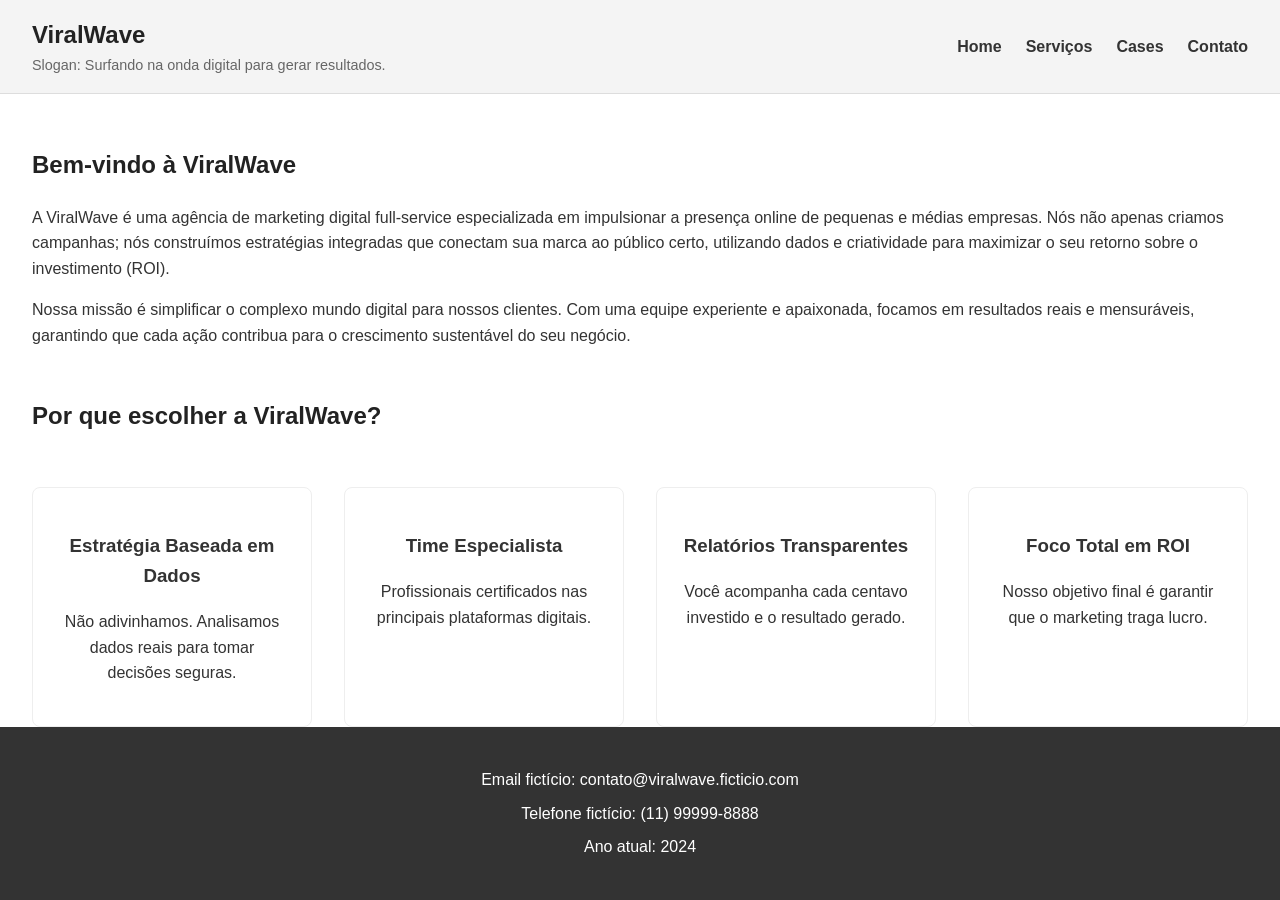
<file: index.html>
<!DOCTYPE html>
<html lang="pt-BR">
<head>
    <meta charset="UTF-8">
    <meta name="viewport" content="width=device-width, initial-scale=1.0">
    <title>ViralWave - Home - Impulsionando sua Presença Online</title>
    <link rel="stylesheet" href="style.css">
</head>
<body>

    <header>
        <div>
            <h1>ViralWave</h1>
            <p>Slogan: Surfando na onda digital para gerar resultados.</p>
        </div>
        <nav>
            <ul>
                <li><a href="index.html">Home</a></li>
                <li><a href="servicos.html">Serviços</a></li>
                <li><a href="cases.html">Cases</a></li>
                <li><a href="contato.html">Contato</a></li>
            </ul>
        </nav>
    </header>

    <main>
        <section>
            <h1>Bem-vindo à ViralWave</h1>
            <p>A ViralWave é uma agência de marketing digital full-service especializada em impulsionar a presença online de pequenas e médias empresas. Nós não apenas criamos campanhas; nós construímos estratégias integradas que conectam sua marca ao público certo, utilizando dados e criatividade para maximizar o seu retorno sobre o investimento (ROI).</p>
            <p>Nossa missão é simplificar o complexo mundo digital para nossos clientes. Com uma equipe experiente e apaixonada, focamos em resultados reais e mensuráveis, garantindo que cada ação contribua para o crescimento sustentável do seu negócio.</p>
        </section>

        <section>
            <h2>Por que escolher a ViralWave?</h2>
            <div class="grid-diferenciais">
                <div class="diferencial-item">
                    <h3>Estratégia Baseada em Dados</h3>
                    <p>Não adivinhamos. Analisamos dados reais para tomar decisões seguras.</p>
                </div>
                <div class="diferencial-item">
                    <h3>Time Especialista</h3>
                    <p>Profissionais certificados nas principais plataformas digitais.</p>
                </div>
                <div class="diferencial-item">
                    <h3>Relatórios Transparentes</h3>
                    <p>Você acompanha cada centavo investido e o resultado gerado.</p>
                </div>
                <div class="diferencial-item">
                    <h3>Foco Total em ROI</h3>
                    <p>Nosso objetivo final é garantir que o marketing traga lucro.</p>
                </div>
            </div>
        </section>
    </main>

    <footer>
        <p>Email fictício: contato@viralwave.ficticio.com</p>
        <p>Telefone fictício: (11) 99999-8888</p>
        <p>Ano atual: 2024</p>
    </footer>

</body>
</html>
</file>
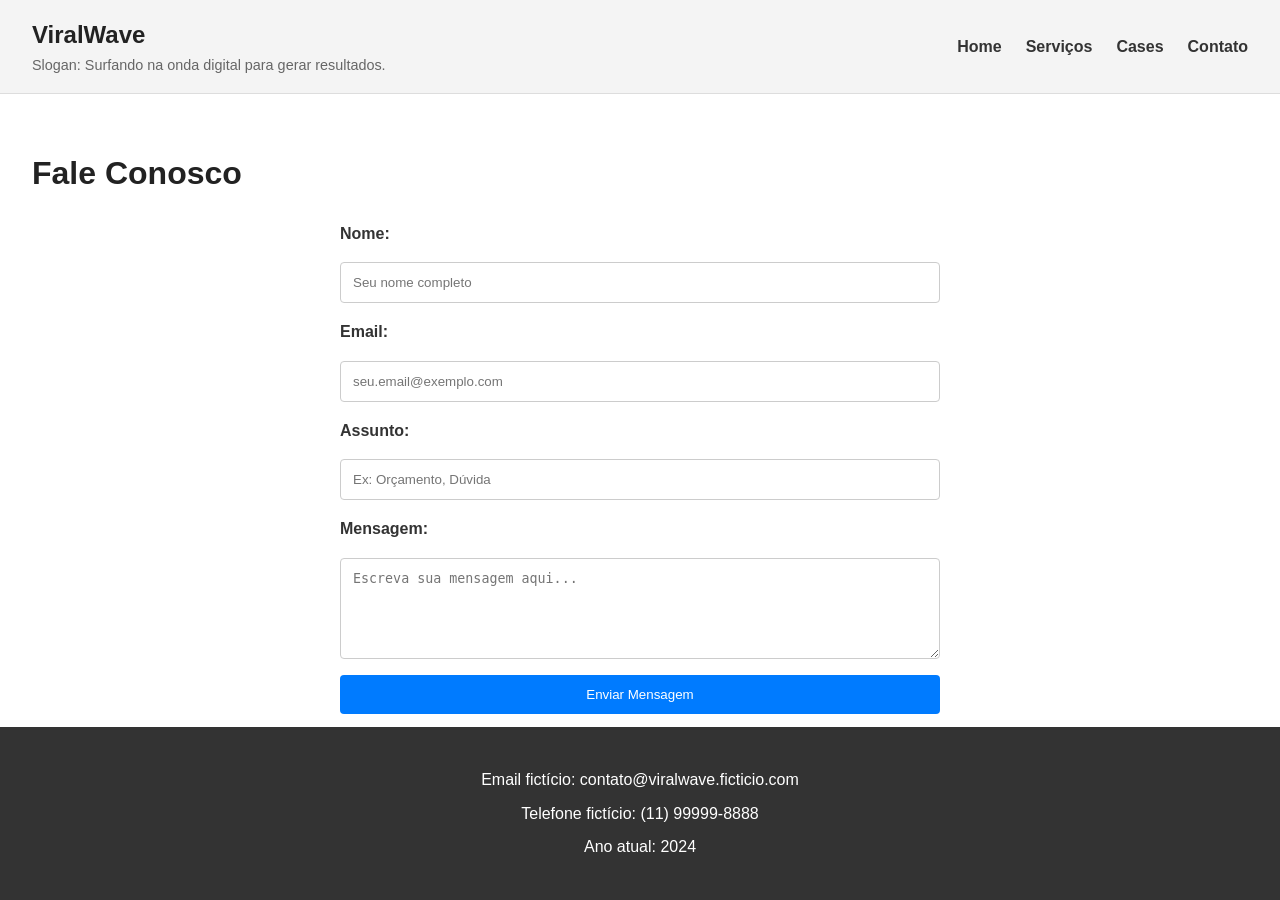
<file: contato.html>
<!DOCTYPE html>
<html lang="pt-BR">
<head>
    <meta charset="UTF-8">
    <meta name="viewport" content="width=device-width, initial-scale=1.0">
    <title>ViralWave - Fale Conosco - Contato</title>
    <link rel="stylesheet" href="style.css">
</head>
<body>

    <header>
        <div>
            <h1>ViralWave</h1>
            <p>Slogan: Surfando na onda digital para gerar resultados.</p>
        </div>
        <nav>
            <ul>
                <li><a href="index.html">Home</a></li>
                <li><a href="servicos.html">Serviços</a></li>
                <li><a href="cases.html">Cases</a></li>
                <li><a href="contato.html">Contato</a></li>
            </ul>
        </nav>
    </header>

    <main>
        <h1>Fale Conosco</h1>
        
        <form action="#" method="post">
            <label for="nome">Nome:</label>
            <input type="text" id="nome" name="nome" required placeholder="Seu nome completo">

            <label for="email">Email:</label>
            <input type="email" id="email" name="email" required placeholder="seu.email@exemplo.com">

            <label for="assunto">Assunto:</label>
            <input type="text" id="assunto" name="assunto" placeholder="Ex: Orçamento, Dúvida">

            <label for="mensagem">Mensagem:</label>
            <textarea id="mensagem" name="mensagem" rows="5" required placeholder="Escreva sua mensagem aqui..."></textarea>

            <button type="submit">Enviar Mensagem</button>
        </form>
    </main>

    <footer>
        <p>Email fictício: contato@viralwave.ficticio.com</p>
        <p>Telefone fictício: (11) 99999-8888</p>
        <p>Ano atual: 2024</p>
    </footer>

</body>
</html>
</file>
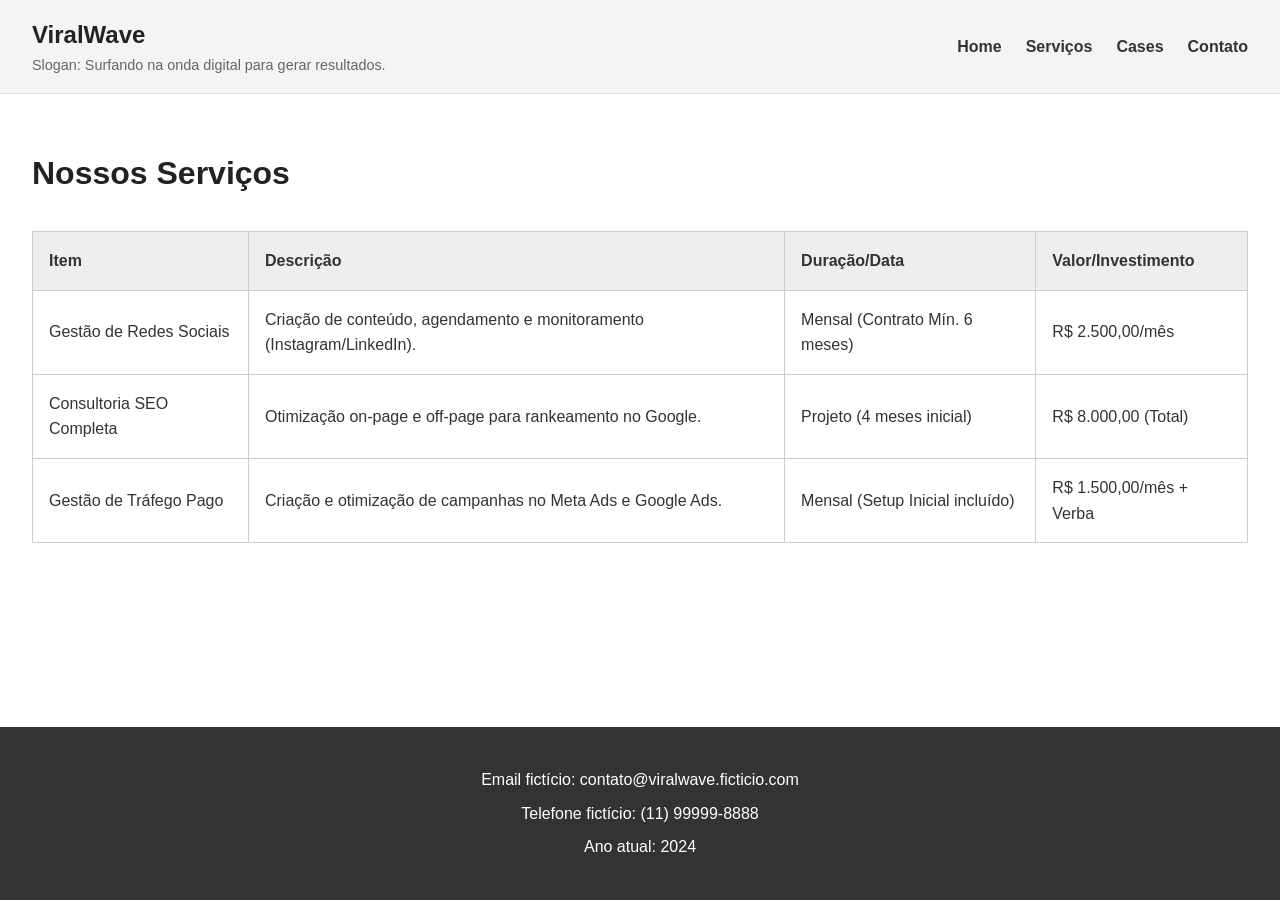
<file: servicos.html>
<!DOCTYPE html>
<html lang="pt-BR">
<head>
    <meta charset="UTF-8">
    <meta name="viewport" content="width=device-width, initial-scale=1.0">
    <title>ViralWave - Nossos Serviços - Marketing Digital</title>
    <link rel="stylesheet" href="style.css">
</head>
<body>

    <header>
        <div>
            <h1>ViralWave</h1>
            <p>Slogan: Surfando na onda digital para gerar resultados.</p>
        </div>
        <nav>
            <ul>
                <li><a href="index.html">Home</a></li>
                <li><a href="servicos.html">Serviços</a></li>
                <li><a href="cases.html">Cases</a></li>
                <li><a href="contato.html">Contato</a></li>
            </ul>
        </nav>
    </header>

    <main>
        <h1>Nossos Serviços</h1>

        <table>
            <thead>
                <tr>
                    <th>Item</th>
                    <th>Descrição</th>
                    <th>Duração/Data</th>
                    <th>Valor/Investimento</th>
                </tr>
            </thead>
            <tbody>
                <tr>
                    <td>Gestão de Redes Sociais</td>
                    <td>Criação de conteúdo, agendamento e monitoramento (Instagram/LinkedIn).</td>
                    <td>Mensal (Contrato Mín. 6 meses)</td>
                    <td>R$ 2.500,00/mês</td>
                </tr>
                <tr>
                    <td>Consultoria SEO Completa</td>
                    <td>Otimização on-page e off-page para rankeamento no Google.</td>
                    <td>Projeto (4 meses inicial)</td>
                    <td>R$ 8.000,00 (Total)</td>
                </tr>
                <tr>
                    <td>Gestão de Tráfego Pago</td>
                    <td>Criação e otimização de campanhas no Meta Ads e Google Ads.</td>
                    <td>Mensal (Setup Inicial incluído)</td>
                    <td>R$ 1.500,00/mês + Verba</td>
                </tr>
            </tbody>
        </table>
    </main>

    <footer>
        <p>Email fictício: contato@viralwave.ficticio.com</p>
        <p>Telefone fictício: (11) 99999-8888</p>
        <p>Ano atual: 2024</p>
    </footer>

</body>
</html>
</file>
<file: style.css>
/* style.css */

/* Configurações Globais Básicas (apenas para visualização) */
body {
    font-family: Arial, sans-serif;
    margin: 0;
    padding: 0;
    line-height: 1.6;
    color: #333;
}

h1, h2 {
    color: #222;
}

/* --- 5. Layout com Flexbox --- */
/* Aplicado ao Menu de Navegação no Header */
header {
    background-color: #f4f4f4;
    padding: 1rem 2rem;
    border-bottom: 1px solid #ddd;
    /* Flexbox no header para separar Nome/Slogan do Nav */
    display: flex;
    justify-content: space-between;
    align-items: center;
}

header h1 {
    margin: 0;
    font-size: 1.5rem;
}

header p {
    margin: 0;
    font-size: 0.9rem;
    color: #666;
}

/* Flexbox especificamente no NAV */
nav ul {
    list-style: none;
    margin: 0;
    padding: 0;
    display: flex; /* Flexbox aqui */
    gap: 1.5rem; /* Espaçamento entre itens */
}

nav a {
    text-decoration: none;
    color: #333;
    font-weight: bold;
}

nav a:hover {
    color: #007bff;
}

/* --- 6. Layout com Grid --- */
/* Exemplo 1: Diferenciais na Home (index.html) */
.grid-diferenciais {
    display: grid;
    grid-template-columns: repeat(auto-fit, minmax(250px, 1fr));
    gap: 2rem;
    padding: 2rem 0;
}

.diferencial-item {
    background: #fff;
    padding: 1.5rem;
    border: 1px solid #eee;
    border-radius: 8px;
    text-align: center;
}

/* Exemplo 2: Galeria de Cases (cases.html) */
.grid-portfolio {
    display: grid;
    grid-template-columns: repeat(3, 1fr); /* 3 colunas fixas */
    gap: 1.5rem;
    padding: 2rem 0;
}

.portfolio-item {
    border: 1px solid #ddd;
    border-radius: 4px;
    overflow: hidden;
    background: #fff;
}

.portfolio-item img {
    width: 100%;
    height: auto;
    display: block;
}

.portfolio-item p {
    padding: 1rem;
    margin: 0;
    font-size: 0.9rem;
}

/* --- 7. Position --- */
/* Exemplo: Header Fixo (Sticky) */
header {
    position: sticky; /* Sticky Position */
    top: 0;
    z-index: 1000;
}

/* Estilos Básicos de Main, Tabela, Footer e Formulário */
main {
    padding: 2rem;
}

section {
    margin-bottom: 3rem;
}

table {
    width: 100%;
    border-collapse: collapse;
    margin: 2rem 0;
}

table, th, td {
    border: 1px solid #ccc;
}

th, td {
    padding: 1rem;
    text-align: left;
}

th {
    background-color: #eee;
}

footer {
    display: block;
    position: absolute;
    width: 100vw;
    bottom:0;
    background-color: #333;
    color: #fff;
    padding: 2rem 0;
    text-align: center;
}

footer p {
    margin: 0.5rem 0;
}

/* Formulário (contato.html) */
form {
    max-width: 600px;
    margin: 0 auto;
    display: flex;
    flex-direction: column;
    gap: 1rem;
}

form label {
    font-weight: bold;
}

form input, form textarea {
    padding: 0.75rem;
    border: 1px solid #ccc;
    border-radius: 4px;
}

form button {
    padding: 0.75rem;
    background-color: #007bff;
    color: white;
    border: none;
    border-radius: 4px;
    cursor: pointer;
}

form button:hover {
    background-color: #0056b3;
}
</file>
